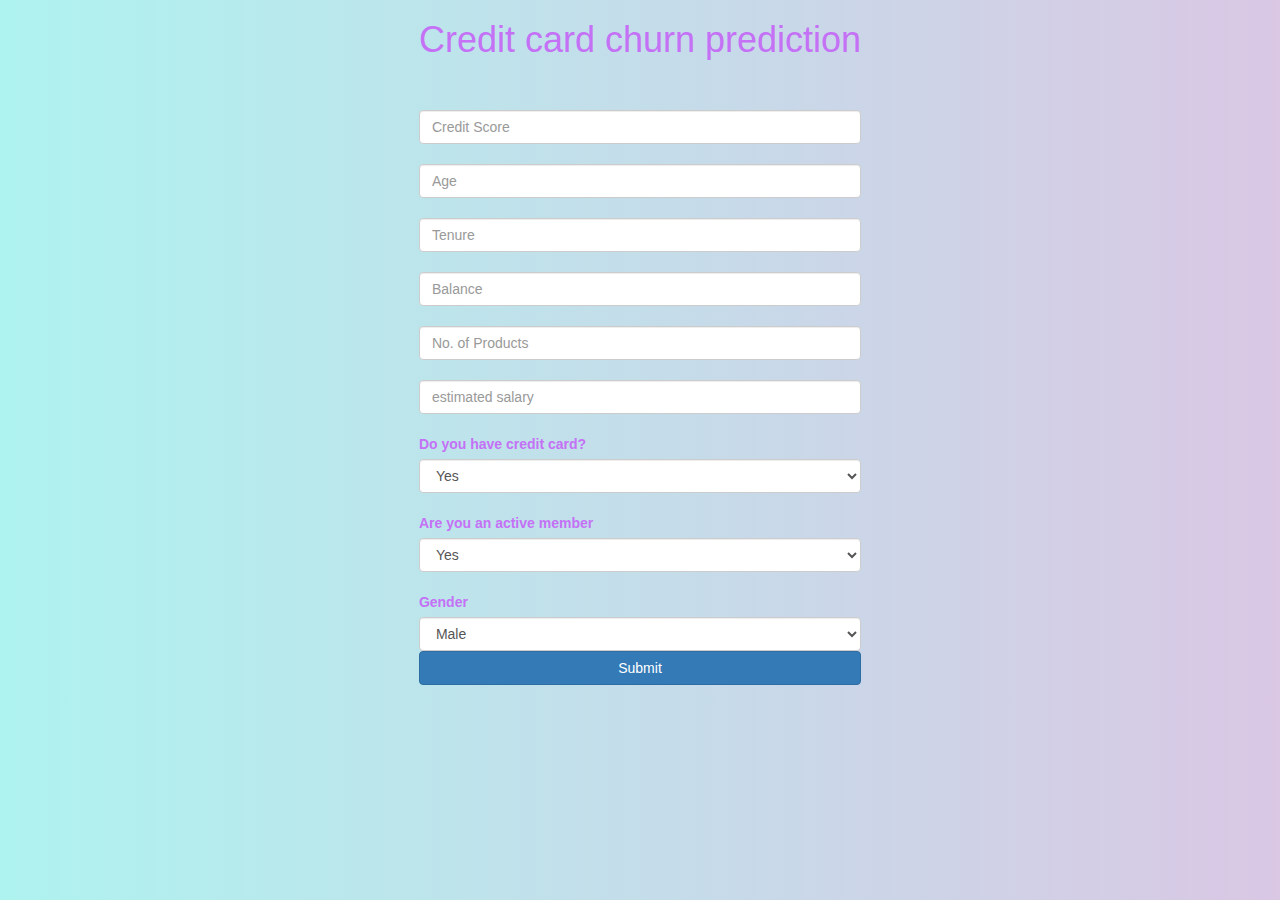
<file: templates/index.html>
<!DOCTYPE html>
<html>
<head>
    <meta charset="UTF-8">
    <title>Churn Prediction1</title>
    <link rel="stylesheet" href="https://maxcdn.bootstrapcdn.com/bootstrap/3.4.0/css/bootstrap.min.css">
    <script src="https://ajax.googleapis.com/ajax/libs/jquery/3.4.0/jquery.min.js"></script>
    <script src="https://maxcdn.bootstrapcdn.com/bootstrap/3.4.0/js/bootstrap.min.js"></script>
    <link rel="stylesheet" href="E://sem8//dpslab//project//static//css//style.css">
</head>
<style>

    .main{
         background: #5ee7df;
         background: -webkit-linear-gradient(to right, rgba(94, 231, 223, 0.5), rgba(180, 144, 202, 0.5));
         background: linear-gradient(to right, rgba(94, 231, 223, 0.5), rgba(180, 144, 202, 0.5));
         display: grid;
         justify-content: center;
         align-items: center;
         justify-content: space-around;
}
    .sub-main{
        text-align: center;
        color:#c471f5;
    }
    .form-group label, p{
        color: #c471f5;
}
</style>

<body class="main">
    <h1 class="sub-main">Credit card churn prediction</h1>
    <br>
    <br>
    <form class="form-group" action="{{ url_for('predict')}}"method="post">
        <div>
            <input  height="1000" type="number" class="form-control" name="Credit Score" placeholder="Credit Score" required="required" />
            <br>
            <input type="number" class="form-control" name="Age" placeholder="Age" required="required" />
            <br>
            <input type="number" class="form-control" name="Tenure" placeholder="Tenure" required="required" />
            <br>
            <input type="number" class="form-control" name="Balance" placeholder="Balance" required="required" />
            <br>
            <input type="number" class="form-control" name="No. of Products" placeholder="No. of Products" required="required" />
            <br>
            <input type="number" class="form-control" step="any" name="estimated salary" placeholder="estimated salary" required="required" />
            <br>
            <label for="exampleFormControlSelect1">Do you have credit card?</label>
            <br>
            <select class="form-control" id="credit" name="credit">
                <option>Yes</option>
                <option>No</option>
            </select>
            <br>
            <label for="exampleFormControlSelect1">Are you an active member</label>
            <select class="form-control" id="active" name="active">
                <option>Yes</option>
                <option>No</option>
            </select>
            <br>
            <label for="exampleFormControlSelect1">Gender</label>
            <select class="form-control" id="gender" name="gender">
                <option>Male</option>
                <option>Female</option>
            </select>


            <button type="submit" class="btn btn-primary btn-block btn-large">Submit</button>
    </div>
</form>



</body>
</html>
</file>
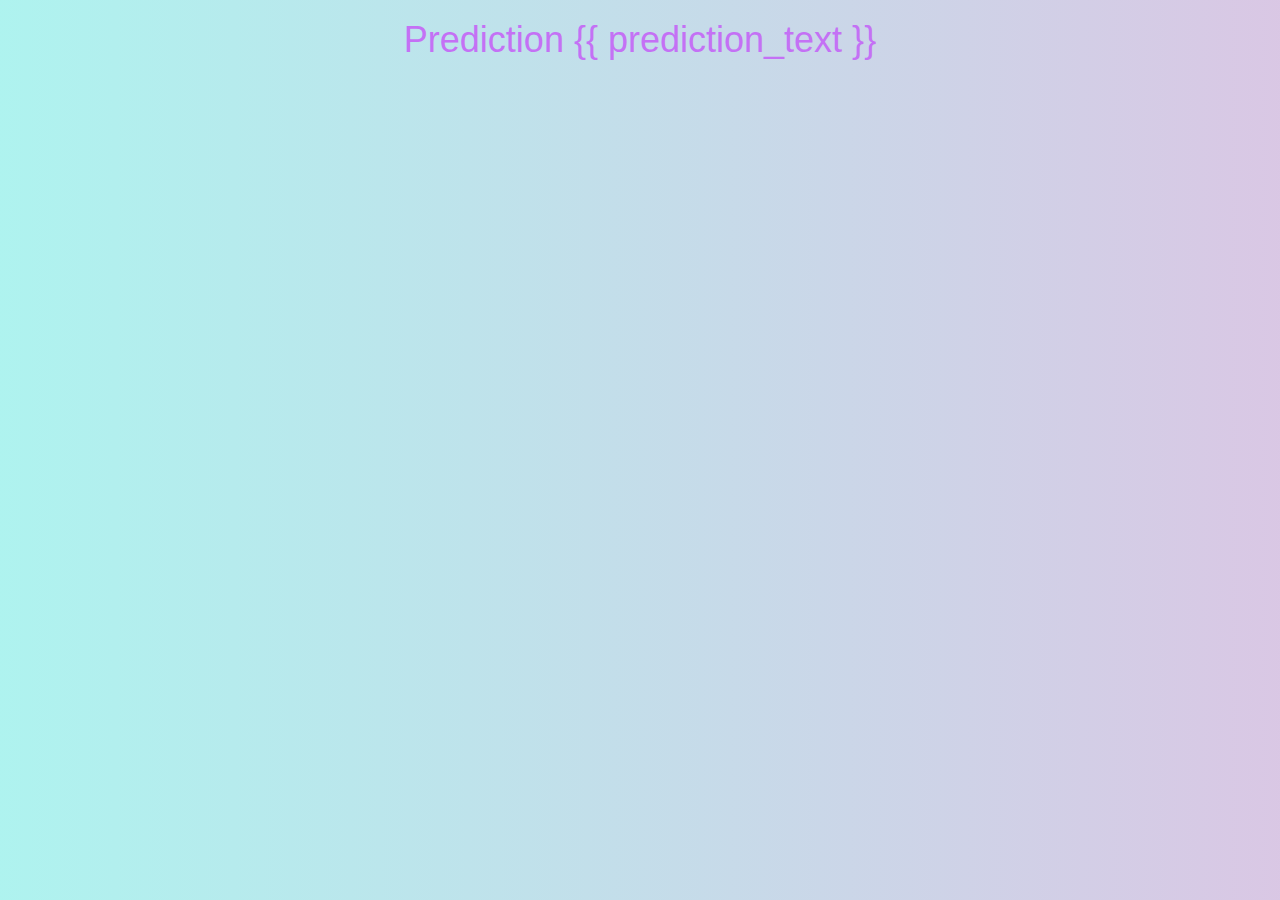
<file: templates/output.html>
<!DOCTYPE html>
<html>
<head>
    <meta charset="UTF-8">
    <title>Churn Prediction</title>
    <link rel="stylesheet" href="https://maxcdn.bootstrapcdn.com/bootstrap/3.4.0/css/bootstrap.min.css">
    <script src="https://ajax.googleapis.com/ajax/libs/jquery/3.4.0/jquery.min.js"></script>
    <script src="https://maxcdn.bootstrapcdn.com/bootstrap/3.4.0/js/bootstrap.min.js"></script>
    <link rel="stylesheet" href="E://sem8//dpslab//project//static//css//style.css">
</head>
<style>

    .main{
         background: #5ee7df;
         background: -webkit-linear-gradient(to right, rgba(94, 231, 223, 0.5), rgba(180, 144, 202, 0.5));
         background: linear-gradient(to right, rgba(94, 231, 223, 0.5), rgba(180, 144, 202, 0.5));
         display: grid;
         justify-content: center;
         align-items: center;
         justify-content: space-around;
}
    .sub-main{
        text-align: center;
        color:#c471f5;
    }
    .form-group label, p{
        color: #c471f5;
}
</style>

<body class="main">
<h1 class="sub-main">Prediction {{ prediction_text }}</h1>
</body>
</file>
